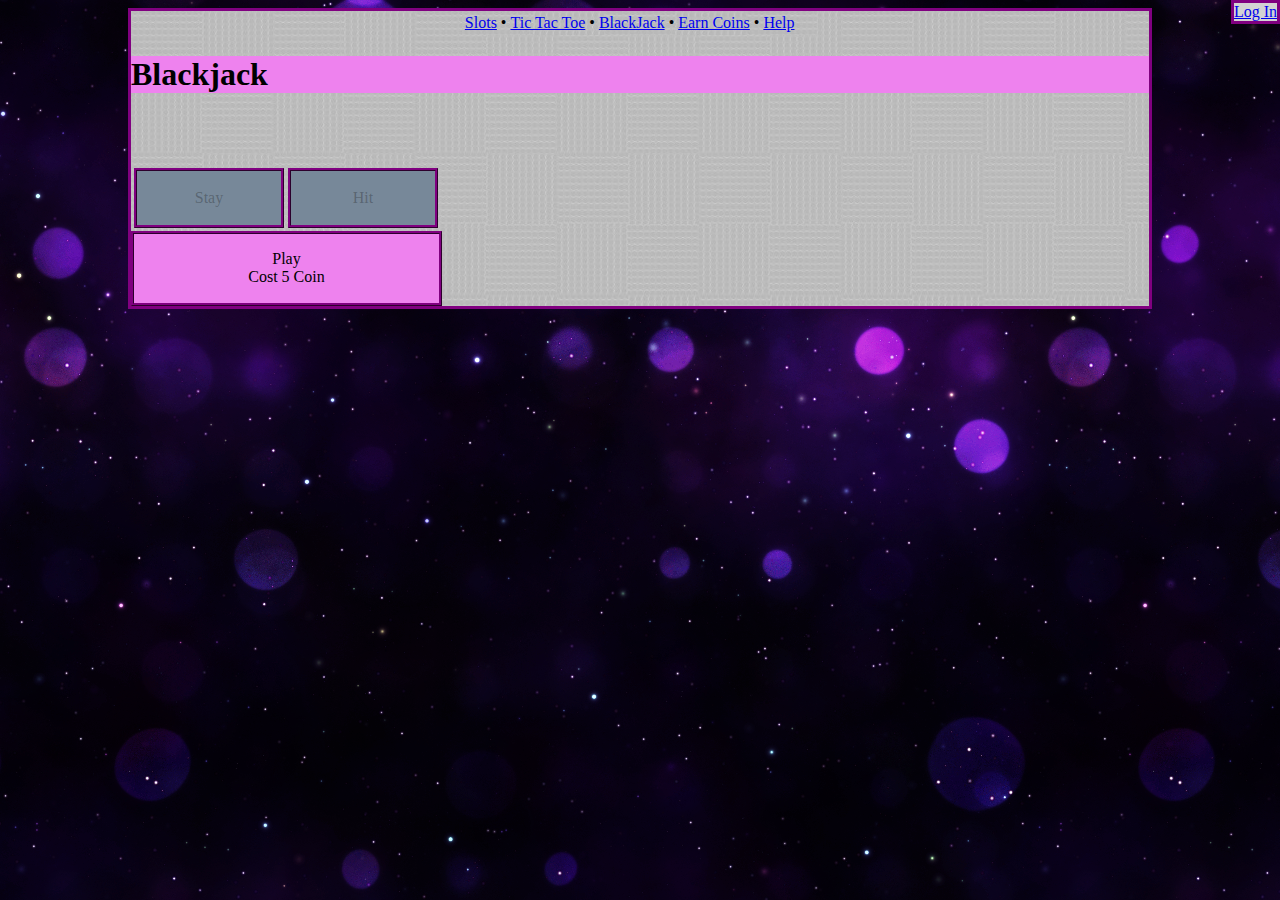
<file: Blackjack.html>
<!DOCTYPE html>
<html lang="en">
<head>
    <link rel="stylesheet" type="text/css" href="style.css">
    <script src="scripts.js" type="text/javascript"></script>
    <meta charset="UTF-8">
    <title>BlackJack</title>
</head>
<body class="Game" onload="startUp();">
<div id="topTable" class="topTable"></div>
<div id="active" class="active"></div>

<h1>Blackjack</h1>
<br>
<br>
<table id="BlackjackCards">
    <tr><td>
        <div id="BlackjackDealer" class="BlackjackDealer"></div>
    </td></tr>
    <tr><td>
        <div id="BlackjackPlayer" class="BlackjackPlayer"></div>
    </td></tr>
    <tr><td><div id="NA" class="BlackjackPlayer"></div></td></tr>
</table>

<table>
    <tr><td>
        <button id="BlackjackStayButton" class="BlackjackHitStay" onclick="BlackjackStay()" disabled>Stay</button>
        </td><td>
        <button id="BlackjackHitButton" class="BlackjackHitStay" onclick="BlackjackHit()" disabled>Hit</button>
    </td><td>
        <div id="dispResultsBlackjack" class="Hidden"></div>
    </td></tr>
</table>

<div id="dispBlackjackError" class="Errors"></div>

<button id="BlackjackPlayButton" class="BlackjackButton" onclick="BlackjackPlayButton()">Play<br> Cost 5 Coin</button>



</body>
</html>
</file>
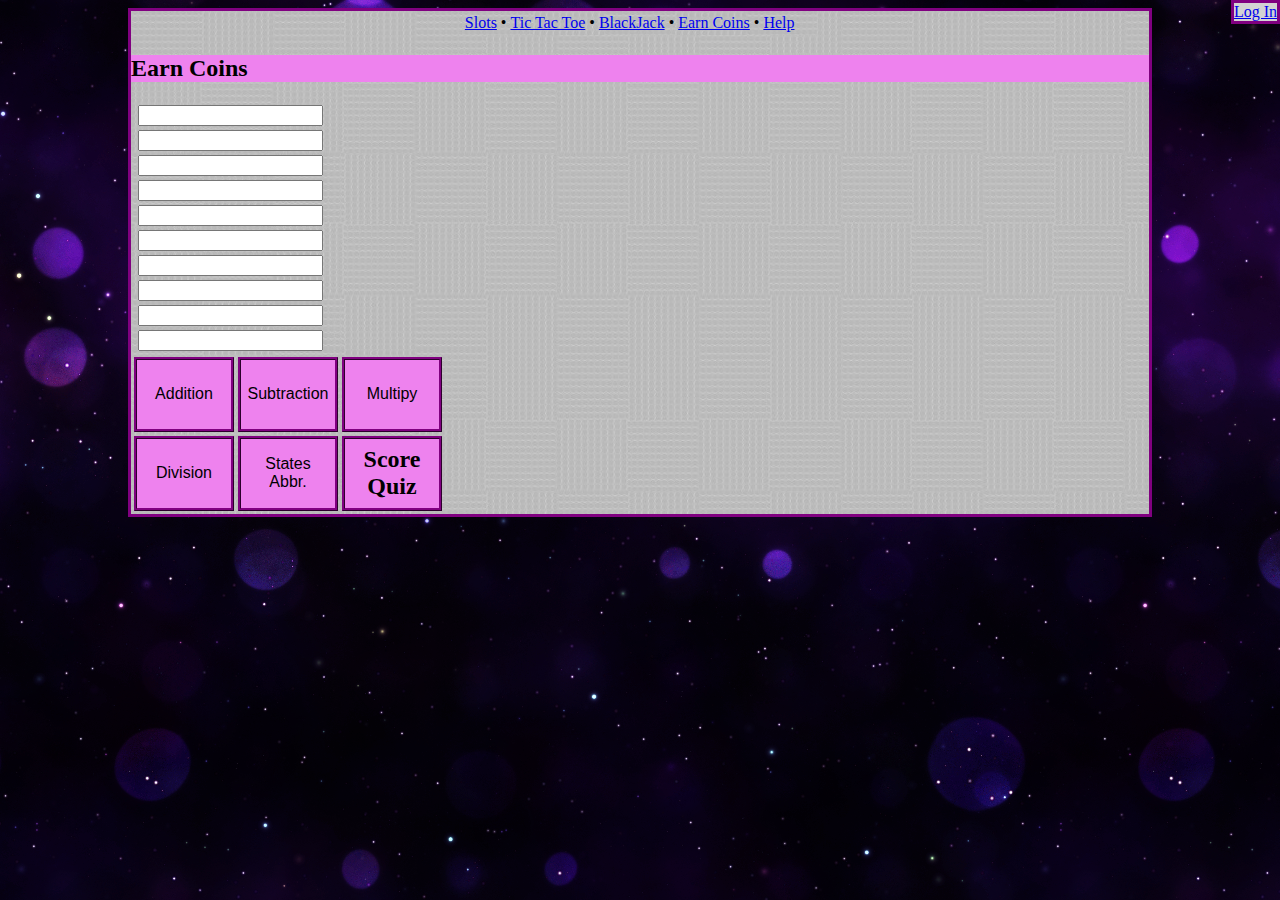
<file: Earn_Points.html>
<!DOCTYPE html>
<html lang="en">
<head>
    <link rel="stylesheet" type="text/css" href="style.css">
    <script src="scripts.js" type="text/javascript"></script>
    <meta charset="UTF-8">
    <title>Earn Coins</title>
</head>
<body class="Help" onload="startUp();">
<div id="topTable" class="topTable"></div>
<div id="active" class="active"></div>




<!-- Testing code so I dont have to do my math problems
<input type="button" onclick="GiveCoins(10)" value="Temp Coins + 10">
<input type="button" onclick="GivePoints(10)" value="Temp Points + 10">
<input type="button" onclick="GiveCoins(-10)" value="Temp Coins - 10">
<input type="button" onclick="GivePoints(-10)" value="Temp Points - 10">-->


<h2>Earn Coins</h2>

<table>
    <tr><td><div id = "div1"></div></td>    <td><input type = "text" id = "txt1"></td></tr>
    <tr><td><div id = "div2"></div></td>    <td><input type = "text" id = "txt2"></td></tr>
    <tr><td><div id = "div3"></div></td>    <td><input type = "text" id = "txt3"></td></tr>
    <tr><td><div id = "div4"></div></td>    <td><input type = "text" id = "txt4"></td></tr>
    <tr><td><div id = "div5"></div></td>    <td><input type = "text" id = "txt5"></td></tr>
    <tr><td><div id = "div6"></div></td>    <td><input type = "text" id = "txt6"></td></tr>
    <tr><td><div id = "div7"></div></td>    <td><input type = "text" id = "txt7"></td></tr>
    <tr><td><div id = "div8"></div></td>    <td><input type = "text" id = "txt8"></td></tr>
    <tr><td><div id = "div9"></div></td>    <td><input type = "text" id = "txt9"></td></tr>
    <tr><td><div id = "div10"></div></td>    <td><input type = "text" id = "txt10"></td></tr>
</table>

<table>
    <tr>
        <td>
            <button id="EarnButton1" class="EarnButton" onclick="AddCreateQuiz()">Addition</button>
        </td>
        <td>
            <button id="EarnButton2" class="EarnButton" onclick="SubCreateQuiz()">Subtraction</button>
        </td>
        <td>
            <button id="EarnButton3" class="EarnButton" onclick="MulCreateQuiz()">Multipy</button>
        </td>
        <td>
            <div id="dispEarn"></div>
        </td>
    </tr>
    <tr>
        <td>
            <button id="EarnButton4" class="EarnButton" onclick="DivCreateQuiz()">Division</button>
        </td>
        <td>
            <button id="EarnButton5" class="EarnButton" onclick="StatesCreateQuiz()">States Abbr.</button>
        </td>
        <td>
            <button id="EarnButton6" class="EarnButtonSubmit" onclick="EarnScore()">Score<br>Quiz</button>
        </td>
        <td>
            <div id="dispEarnError" class="Errors"></div>
        </td>
    </tr>
</table>
</body>
</html>
</file>
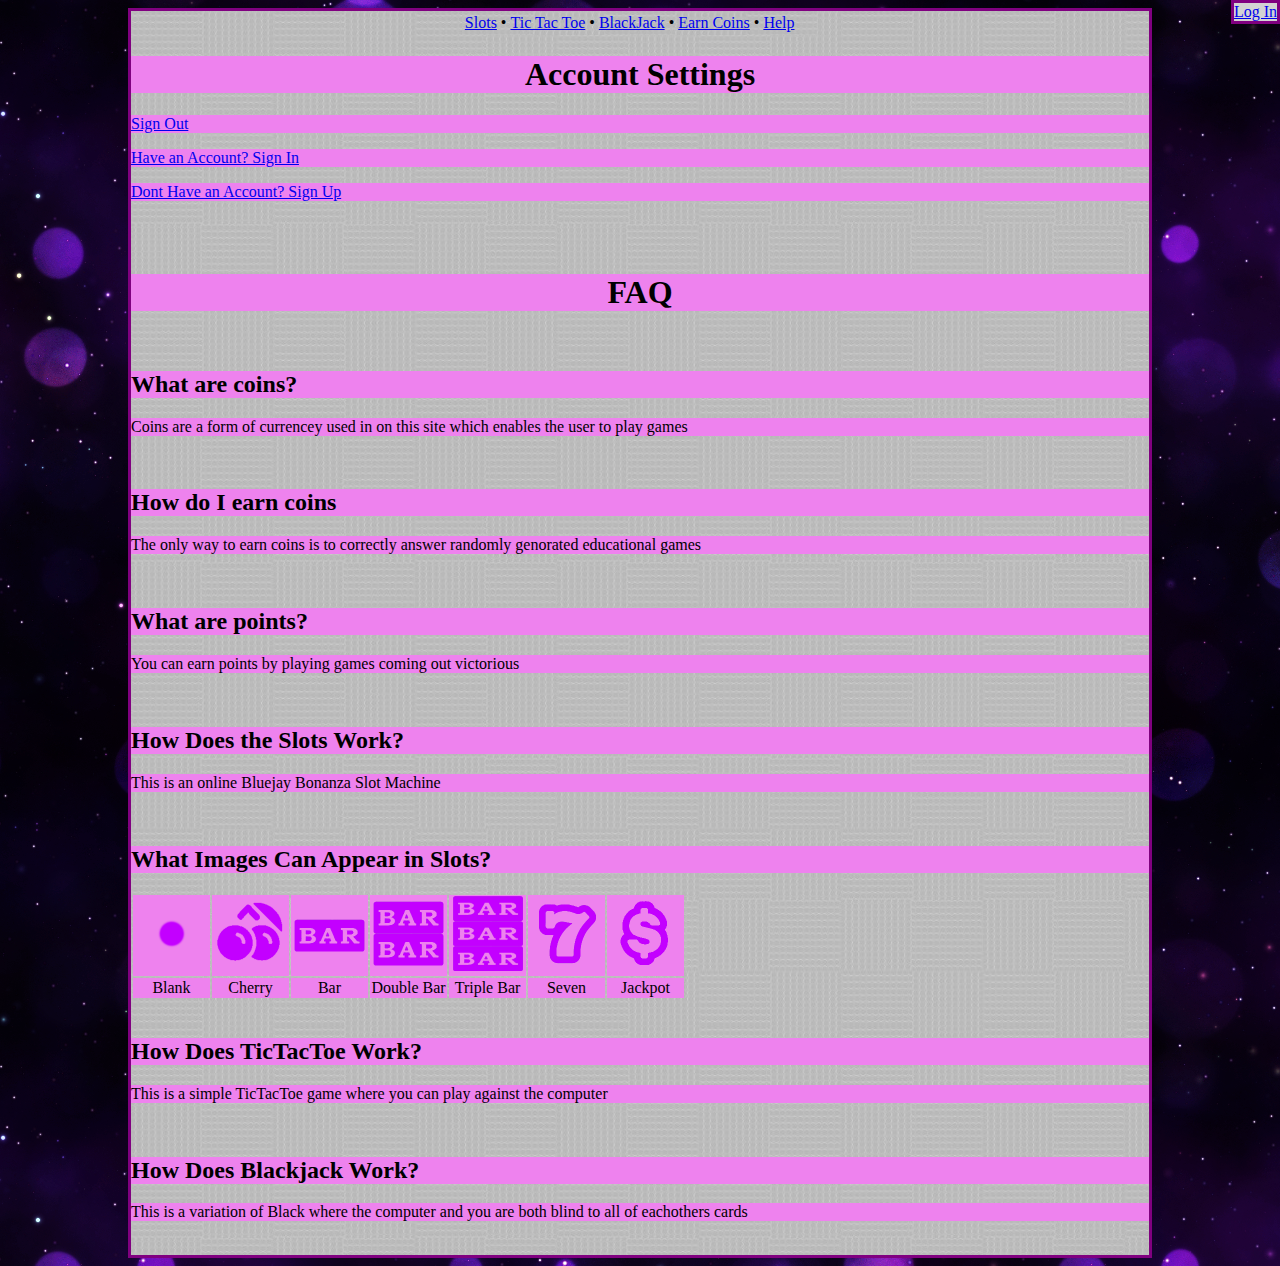
<file: Help.html>
<!DOCTYPE html>
<html lang="en">
<head>
    <link rel="stylesheet" type="text/css" href="style.css">
    <script src="scripts.js" type="text/javascript"></script>
    <meta charset="UTF-8">
    <title>Help</title>
</head>

<body class="Help" onload="startUp();">
<div id="topTable" class="topTable"></div>
<div id="active" class="active"></div>

<h1 align="center">Account Settings</h1>
<p><a href="Sign_In.html" onclick="SignOut()"> Sign Out </a> </p>
<p><a href="Sign_In.html"> Have an Account? Sign In</a> </p>
<p><a href="Sign_Up.html"> Dont Have an Account? Sign Up</a> </p>
<br>
<br>
<h1 align="center">FAQ</h1>
<br>
<h2>What are coins?</h2>
<p> Coins are a form of currencey used in on this site which enables the user to play games</p>
<br>
<h2>How do I earn coins</h2>
<p> The only way to earn coins is to correctly answer randomly genorated educational games</p>
<br>
<h2>What are points?</h2>
<p> You can earn points by playing games coming out victorious</p>
<br>
<h2>How Does the Slots Work?</h2>
<p>This is an online Bluejay Bonanza Slot Machine</p>
<br>
<h2>What Images Can Appear in Slots?</h2>
<table>
    <tr style="background-color: violet"><td><img src="Images/SBlank.png" height="75" width="75"></td><td><img src="Images/SCherry.png" height="75" width="75"></td>
        <td><img src="Images/S1Bar.png" height="75" width="75"></td><td><img src="Images/S2Bar.png" height="75" width="75"></td>
        <td><img src="Images/S3Bar.png" height="75" width="75"></td><td><img src="Images/SSeven.png" height="75" width="75"></td>
        <td><img src="Images/SJackpot.png" height="75" width="75"></td></tr>
    <tr style="background-color: violet ; text-align: center" ><td>Blank</td><td>Cherry</td><td>Bar</td><td>Double Bar</td><td>Triple Bar</td>
    <td>Seven</td><td>Jackpot</td></tr>
</table>
<br>
<h2>How Does TicTacToe Work?</h2>
<p>This is a simple TicTacToe game where you can play against the computer</p>
<br>
<h2>How Does Blackjack Work?</h2>
<p>This is a variation of Black where the computer and you are both blind to all of eachothers cards</p>
<br>


</body>
</html>
</file>
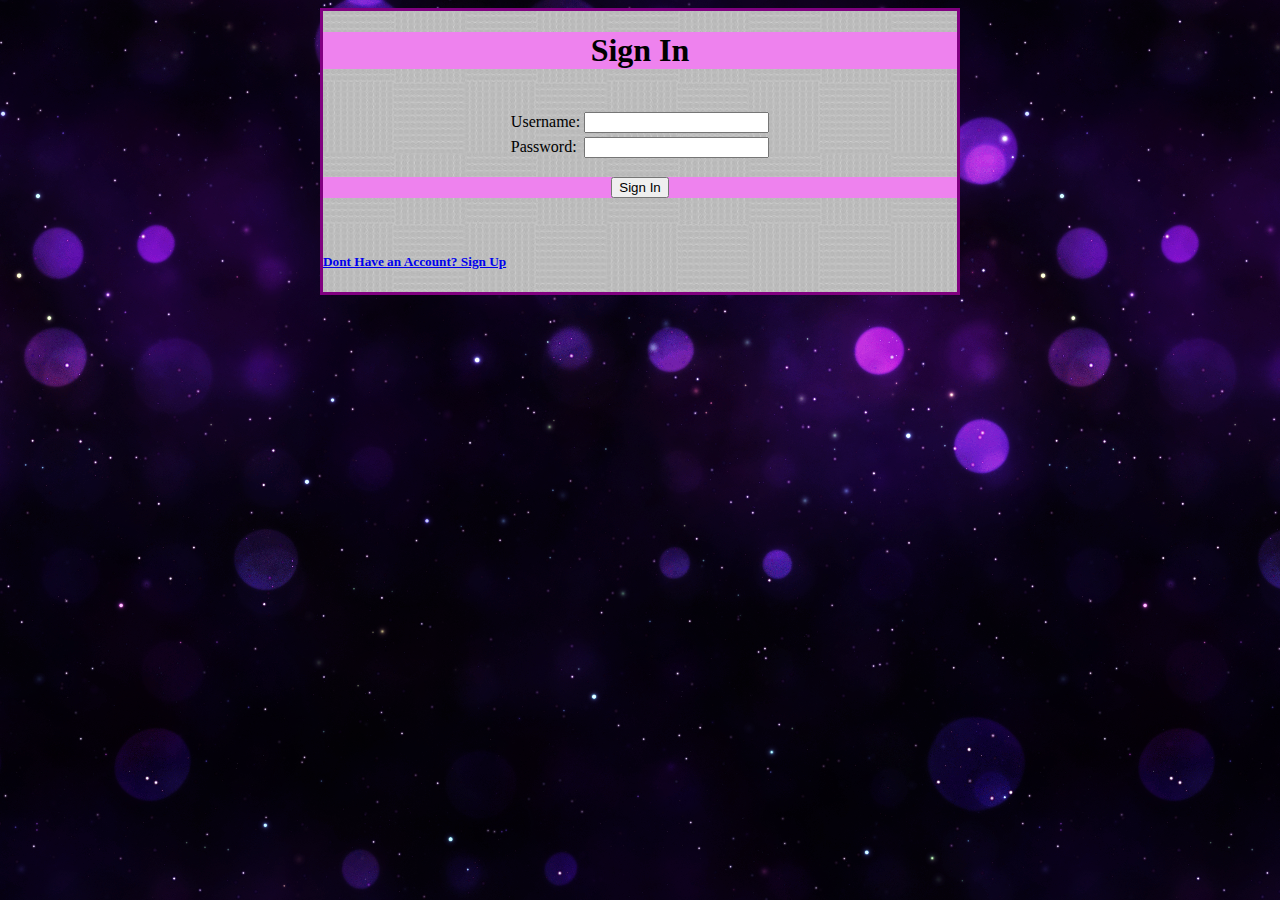
<file: Sign_In.html>
<!DOCTYPE html>
<html lang="en">
<head>
    <link rel="stylesheet" type="text/css" href="style.css">
    <script src="scripts.js" type="text/javascript"></script>
    <meta charset="UTF-8">
    <title>Sign In</title>
</head>
<body class="Sign">

<h1 align="center">Sign In</h1>
<br>
<div  align="center" class="Errors" id="dispSignInError"></div>
<table align="center">
    <tr>
        <td>
            Username:
        </td>
        <td>
            <input type="text" id="username">
        </td>
    </tr>
    <tr>
        <td>
            Password:
        </td>
        <td>
            <input type="password" id="password">
        </td>
    </tr>


</table>
<p align="center"><input type="button" value="Sign In" onclick="signIn()"></p>
<br>
<h5><a href="Sign_Up.html"> Dont Have an Account? Sign Up</a> </h5>

</body>
</html>
</file>
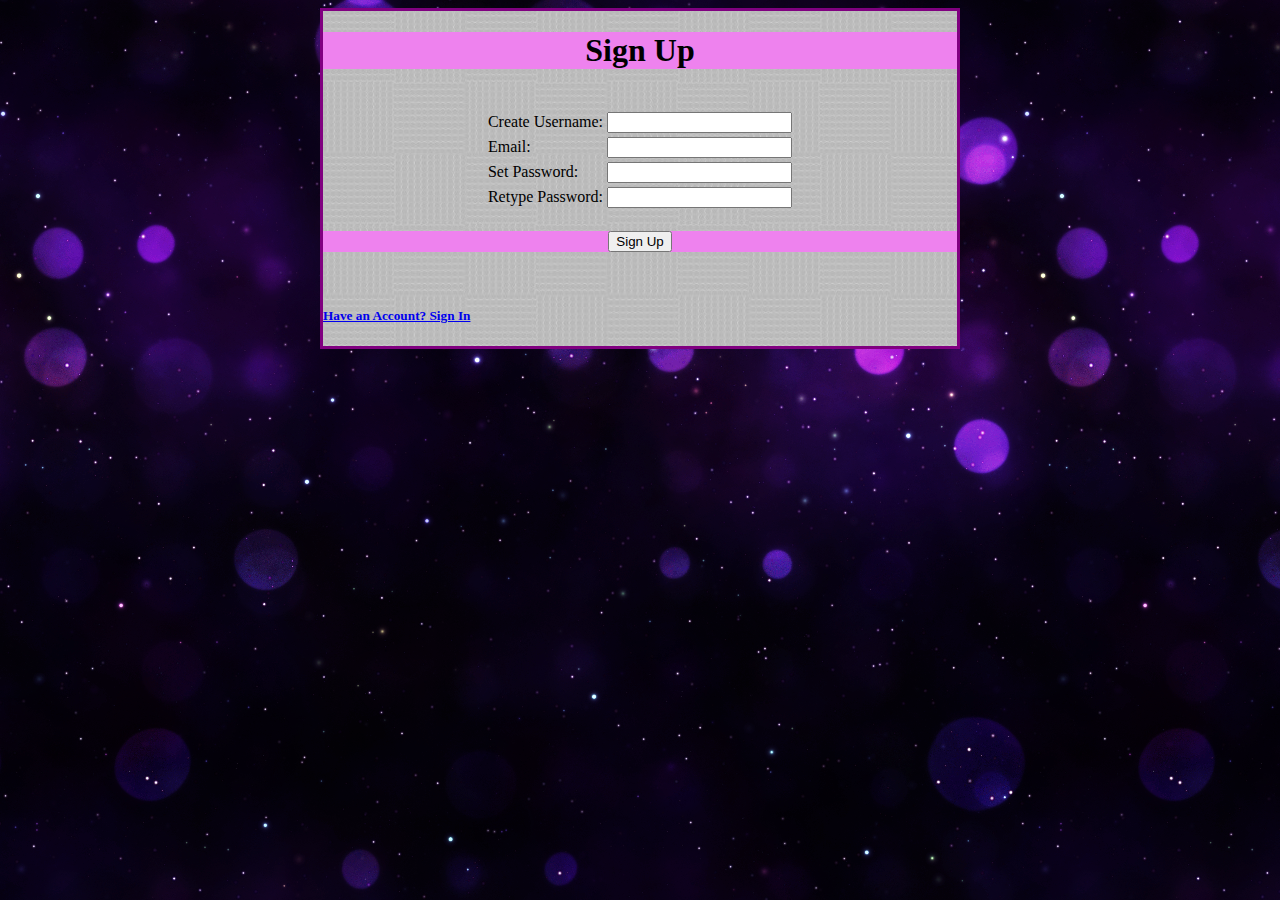
<file: Sign_Up.html>
<!DOCTYPE html>
<html lang="en">
<head>
    <link rel="stylesheet" type="text/css" href="style.css">
    <script src="scripts.js" type="text/javascript"></script>
    <meta charset="UTF-8">
    <title>Sign Up</title>
</head>
<body class="Sign" onload="startUp();">

<h1 align="center" style="background-color: violet">Sign Up</h1>
<br>


<div align="center" class="Errors" id="dispSignUpError"> </div>
<table align="center">
    <tr>
        <td>
            Create Username:
        </td>
        <td>
            <input type="text" id="createUsername">
            <br>
        </td>
    </tr>
    <tr>
        <td>
            Email:
        </td>
        <td>
            <input type="text" id="email">
        </td>
    </tr>
    <tr>
        <td>
            Set Password:
        </td>
        <td>
            <input type="password" id="CreatePassword">
        </td>
    </tr>
    <tr>
        <td>
            Retype Password:
        </td>
        <td>
            <input type="password" id="ConfirmPassword">
        </td>
    </tr>
    <tr>
        <td>
            <div id="passwordMatch"></div>
        </td>
    </tr>
</table>
<p align="center"><input type="button" value="Sign Up" onclick="signUp()"></p>
<br>
<h5><a href="Sign_In.html"> Have an Account? Sign In</a> </h5>

</body>
</html>
</file>
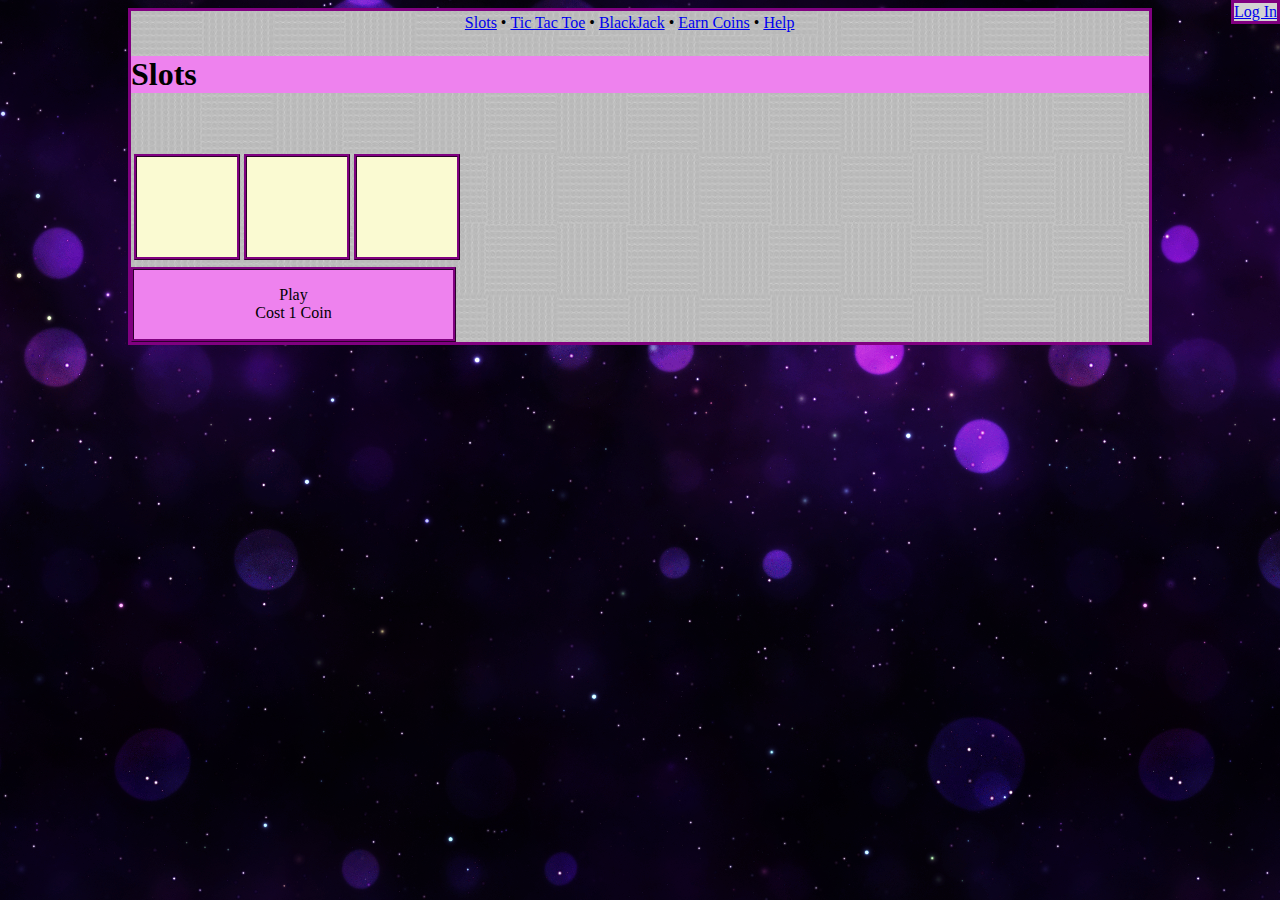
<file: Slots.html>
<!DOCTYPE html>
<html lang="en">
<head>
    <link rel="stylesheet" type="text/css" href="style.css">
    <script src="scripts.js" type="text/javascript"></script>
    <meta charset="UTF-8">
    <title>Slots</title>

</head>
<body class="Game" onload="startUp();">

<div id="topTable" class="topTable"></div>
<div id="active" class="active"></div>

<h1>Slots</h1>
<br>
<br>

<table>
    <tr>
        <td>
            <div id="Slot1" class="Slots"></div>
        </td>
        <td>
            <div id="Slot2" class="Slots"></div>
        </td>
        <td>
            <div id="Slot3" class="Slots"></div>
        </td>
        <td>
            <div id="dispResultsSlots"></div>
        </td>
    </tr>
</table>
<button id="SlotsPlayButton" class="SlotsButton" onclick="SlotsPlayButton()">Play<br> Cost 1 Coin</button>
<div id="dispSlotsError" class="Errors" ></div>


</body>
</html>
</file>
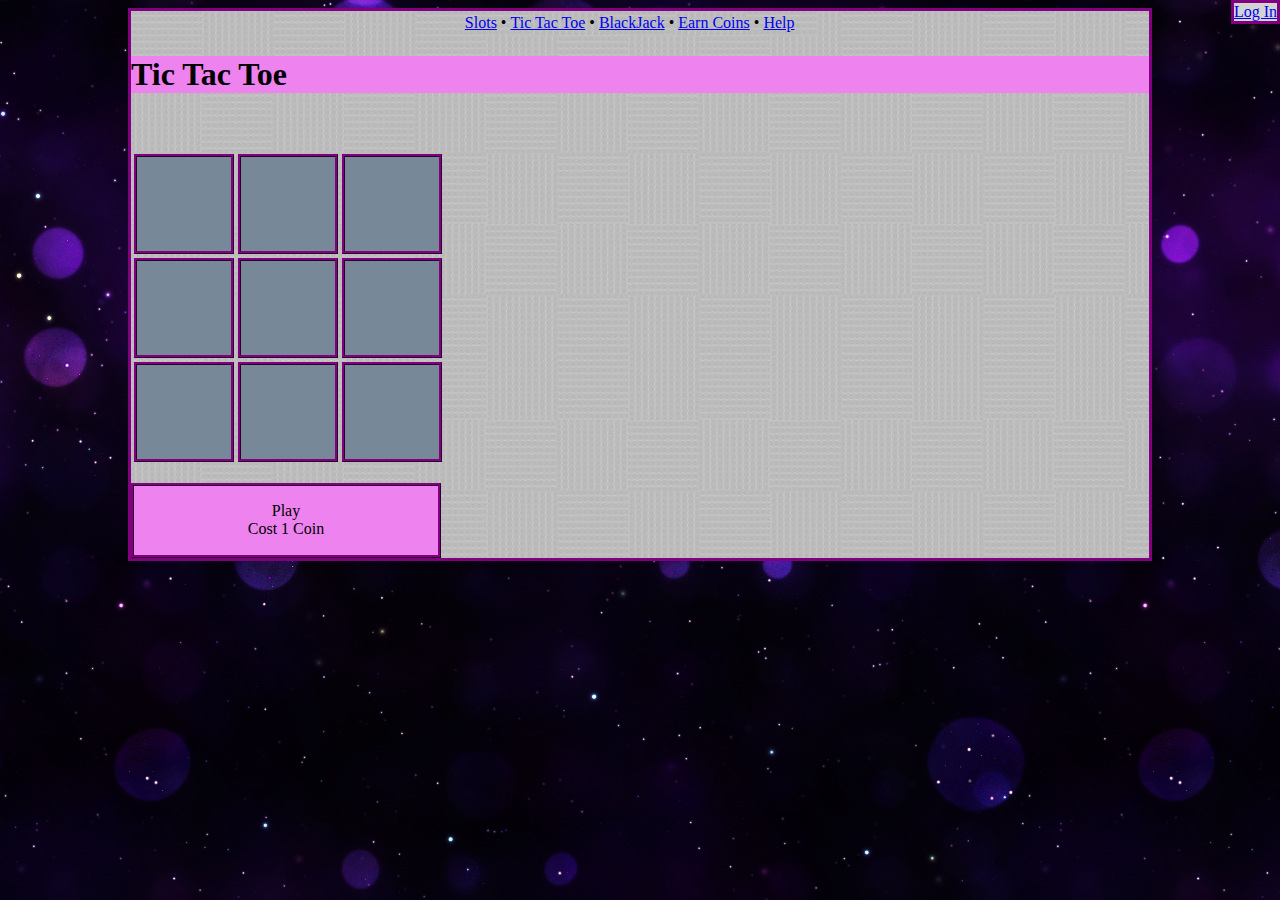
<file: TicTacToe.html>
<!DOCTYPE html>
<html lang="en">
<head>
    <link rel="stylesheet" type="text/css" href="style.css">
    <script src="scripts.js" type="text/javascript"></script>
    <meta charset="UTF-8">
    <title>Tic Tac Toe</title>
</head>
<body class="Game" onload="startUp();">
<div id="topTable" class="topTable"></div>
<div id="active" class="active"></div>

<h1>Tic Tac Toe</h1>
<br>
<br>

<table class="TicTacToeButtons">

<tr>
    <td>
        <button id="SelectTic1" class="TicButton" disabled onclick="SelectTic1()"></button>
    </td>
    <td>
        <button id="SelectTic2" class="TicButton" disabled onclick="SelectTic2()"></button>
    </td>
    <td>
        <button id="SelectTic3" class="TicButton" disabled onclick="SelectTic3()"></button>
    </td>
</tr><tr>
    <td>
        <button id="SelectTic4" class="TicButton" disabled onclick="SelectTic4()"></button>
    </td>
    <td>
        <button id="SelectTic5" class="TicButton" disabled onclick="SelectTic5()"></button>
    </td>
    <td>
        <button id="SelectTic6" class="TicButton" disabled onclick="SelectTic6()"></button>
    </td>
    <td>
        <div id="dispResultsTic"></div>
    </td>
</tr><tr>
    <td>
        <button id="SelectTic7" class="TicButton" disabled onclick="SelectTic7()"></button>
    </td>
    <td>
        <button id="SelectTic8" class="TicButton" disabled onclick="SelectTic8()"></button>
    </td>
    <td>
        <button id="SelectTic9" class="TicButton" disabled onclick="SelectTic9()"></button>
    </td>
    <td>
        <div id="dispTicTacToeError" class="Errors" ></div>
    </td>
</tr>
</table>
<br>
<button id="TicPlayButton" class="TicPlayButton" onclick="TicTacToePlayButton()">Play<br> Cost 1 Coin</button>

</body>
</html>
</file>
<file: style.css>
html {
    background-image: url("Images/backimage.png");
    font-family: "Impact";
}

div.Errors {
    color: red;
}
body.Sign{
    margin-left: 25%;
    margin-right: 25%;
}

body.Help{
    margin-left: 10%;
    margin-right: 10%;
}
body.Game{
    margin-left: 10%;
    margin-right: 10%;
}


body {
    border: solid;
    background-image: url("Images/bodyimage.jpg");
    border-color: purple;
}

header {
    position:fixed;
}

h1 {
    background-color: violet;
}
h2 {
    background-color: violet;
}
p {
    background-color: violet;
}

.active {
    position: absolute;
    top: 0;
    right: 0;
    color: violet;
    background-color: lightgrey;
    border: solid;
    border-color: purple;
}
.topTable {
    margin: auto;
    width: 35%;
    background-image: url("Images/bodyimage.jpg");
    border-color: purple;
    text-align: center;
}

.FAQTable {
    background-color: violet;
}

.TicTacToeTable {

    text-align: center;
    background-image: url("Images/board.png");
    margin: auto;
    width: 35%;
    background-position: left top;
    background-repeat: no-repeat;
}

.TicButton {
    background-color: lightslategrey;
    border: ridge;
    border-color: purple;
    height:100px;
    width:100px;
    text-align: center;
    text-decoration: none;
    display: inline-block;
    font-size: 16px;
}

.TicPlayButton {
    font-family: "Impact";
    background-color: violet;
    border: ridge;
    border-color: purple;
    height:75px;
    width:310px;
    text-align: center;
    text-decoration: none;
    display: inline-block;
    font-size: 16px;
}

.BlackjackCards {
    font-family: "Impact";
    background-color: violet;
    border: ridge;
    border-color: purple;
    height:75px;
    width:310px;
    text-align: center;
    text-decoration: none;
    display: inline-block;
    font-size: 16px;
}

.BlackjackButton {
    font-family: "Impact";
    background-color: violet;
    border: ridge;
    border-color: purple;
    height:75px;
    width:311px;
    text-align: center;
    text-decoration: none;
    display: inline-block;
    font-size: 16px;
}

.BlackjackHitStay {
    font-family: "Impact";
    background-color: lightslategrey;
    border: ridge;
    border-color: purple;
    height:60px;
    width:150px;
    text-align: center;
    text-decoration: none;
    display: inline-block;
    font-size: 16px;
}

.Slots {
    background-color: lightgoldenrodyellow;
    border: ridge;
    border-color: purple;
    height:100px;
    width:100px;
    text-align: center;
    text-decoration: none;
    display: inline-block;
    font-size: 16px;
}

.SlotsButton {
    font-family: "Impact";
    background-color: violet;
    border: ridge;
    border-color: purple;
    height:75px;
    width:325px;
    text-align: center;
    text-decoration: none;
    display: inline-block;
    font-size: 16px;
}

.EarnAccept {
    font-family: "Impact";
    background-color: violet;
    border: ridge;
    border-color: purple;
    height:75px;
    width:310px;
    text-align: center;
    text-decoration: none;
    display: inline-block;
    font-size: 16px;
}

.EarnButton {
    background-color: violet;
    border: ridge;
    border-color: purple;
    height:75px;
    width:100px;
    text-align: center;
    text-decoration: none;
    display: inline-block;
    font-size: 16px;
}

.EarnButtonSubmit {
    font-family: Impact;
    background-color: violet;
    border: ridge;
    border-color: purple;
    height:75px;
    width:100px;
    text-align: center;
    text-decoration: none;
    display: inline-block;
    font-size: 24px;
    font-weight: bold;

}
</file>
